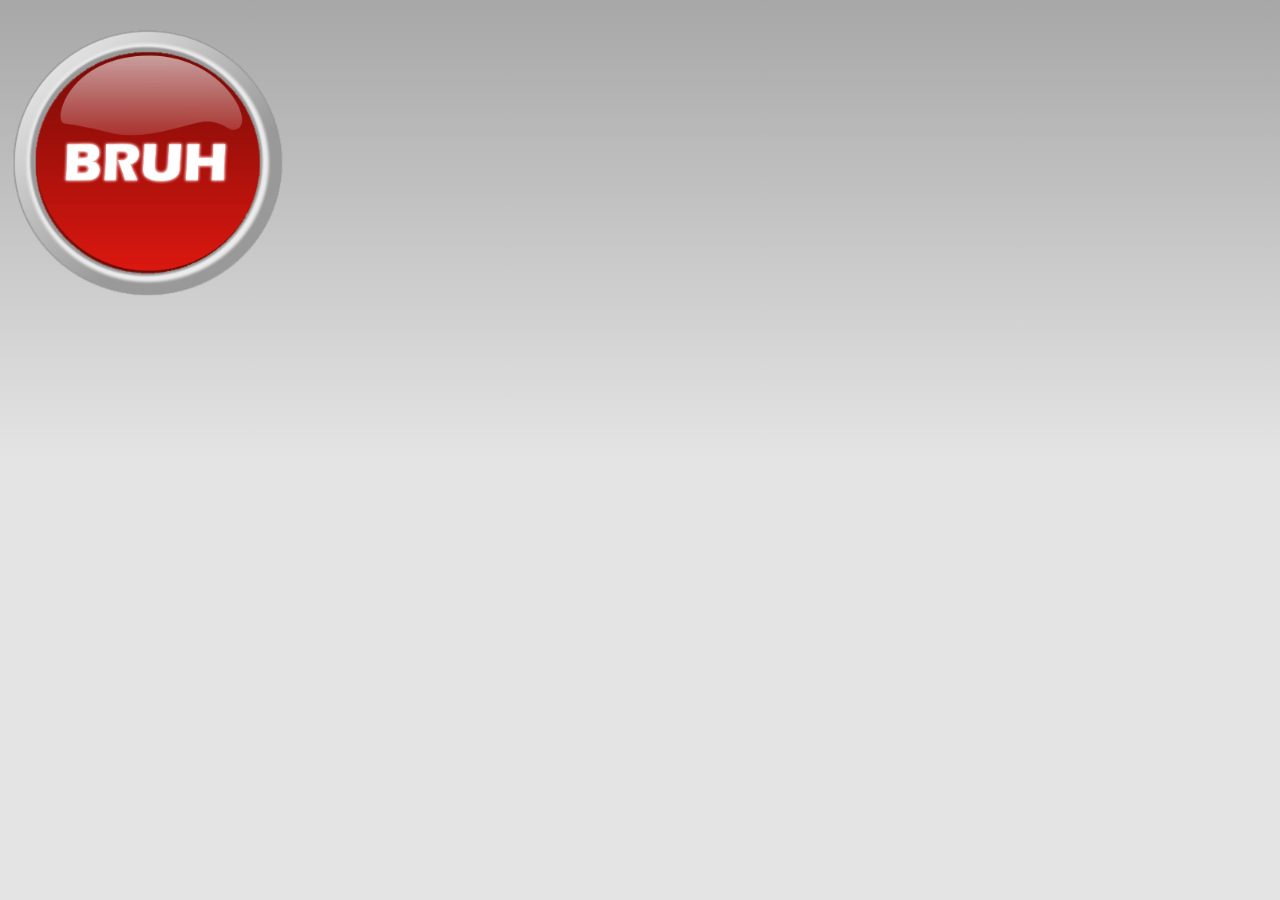
<file: platforms/android/assets/www/index.html>
<!DOCTYPE html>
<html>
    <head>
        <meta charset="utf-8" />
        <meta name="format-detection" content="telephone=yes" />
        <meta name="msapplication-tap-highlight" content="no" />
        <!-- WARNING: for iOS 7, remove the width=device-width and height=device-height attributes. See https://issues.apache.org/jira/browse/CB-4323 -->
        <meta name="viewport" content="user-scalable=no, initial-scale=1, maximum-scale=1, minimum-scale=1, width=device-width, height=device-height, target-densitydpi=device-dpi" />
        <link rel="stylesheet" type="text/css" href="css/index.css" />
        <title>Bruh Button</title>
    </head>
    <body>
<script>
function myFunction() {
    var audio = new Audio('bruh.wav');
    audio.play();
}
</script>

<img src="img/button.png" class="button" onclick="myFunction()" width="300px" height="300px" align="middle">

<p id="demo"></p>
        <script type="text/javascript" src="cordova.js"></script>
        <script type="text/javascript" src="js/index.js"></script>
        <script type="text/javascript">
            app.initialize();
        </script>
    </body>
</html>
</file>
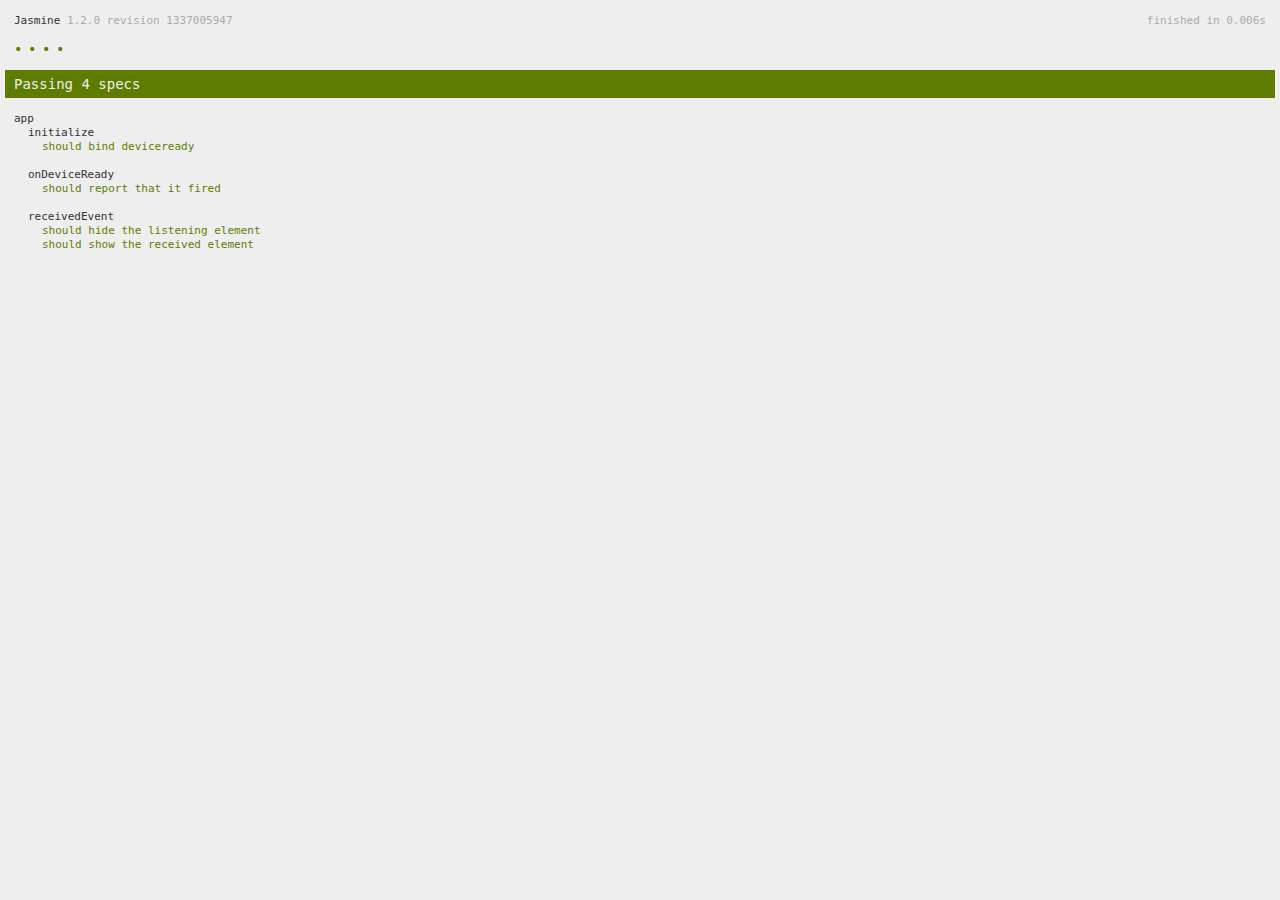
<file: www/spec.html>
<!DOCTYPE html>
<!--
    Licensed to the Apache Software Foundation (ASF) under one
    or more contributor license agreements.  See the NOTICE file
    distributed with this work for additional information
    regarding copyright ownership.  The ASF licenses this file
    to you under the Apache License, Version 2.0 (the
    "License"); you may not use this file except in compliance
    with the License.  You may obtain a copy of the License at

    http://www.apache.org/licenses/LICENSE-2.0

    Unless required by applicable law or agreed to in writing,
    software distributed under the License is distributed on an
    "AS IS" BASIS, WITHOUT WARRANTIES OR CONDITIONS OF ANY
     KIND, either express or implied.  See the License for the
    specific language governing permissions and limitations
    under the License.
-->
<html>
    <head>
        <title>Jasmine Spec Runner</title>

        <!-- jasmine source -->
        <link rel="shortcut icon" type="image/png" href="spec/lib/jasmine-1.2.0/jasmine_favicon.png">
        <link rel="stylesheet" type="text/css" href="spec/lib/jasmine-1.2.0/jasmine.css">
        <script type="text/javascript" src="spec/lib/jasmine-1.2.0/jasmine.js"></script>
        <script type="text/javascript" src="spec/lib/jasmine-1.2.0/jasmine-html.js"></script>

        <!-- include source files here... -->
        <script type="text/javascript" src="js/index.js"></script>

        <!-- include spec files here... -->
        <script type="text/javascript" src="spec/helper.js"></script>
        <script type="text/javascript" src="spec/index.js"></script>

        <script type="text/javascript">
            (function() {
                var jasmineEnv = jasmine.getEnv();
                jasmineEnv.updateInterval = 1000;

                var htmlReporter = new jasmine.HtmlReporter();

                jasmineEnv.addReporter(htmlReporter);

                jasmineEnv.specFilter = function(spec) {
                    return htmlReporter.specFilter(spec);
                };

                var currentWindowOnload = window.onload;

                window.onload = function() {
                    if (currentWindowOnload) {
                        currentWindowOnload();
                    }
                    execJasmine();
                };

                function execJasmine() {
                    jasmineEnv.execute();
                }
            })();
        </script>
    </head>
    <body>
        <div id="stage" style="display:none;"></div>
    </body>
</html>
</file>
<file: www/spec/lib/jasmine-1.2.0/jasmine.css>
body { background-color: #eeeeee; padding: 0; margin: 5px; overflow-y: scroll; }

#HTMLReporter { font-size: 11px; font-family: Monaco, "Lucida Console", monospace; line-height: 14px; color: #333333; }
#HTMLReporter a { text-decoration: none; }
#HTMLReporter a:hover { text-decoration: underline; }
#HTMLReporter p, #HTMLReporter h1, #HTMLReporter h2, #HTMLReporter h3, #HTMLReporter h4, #HTMLReporter h5, #HTMLReporter h6 { margin: 0; line-height: 14px; }
#HTMLReporter .banner, #HTMLReporter .symbolSummary, #HTMLReporter .summary, #HTMLReporter .resultMessage, #HTMLReporter .specDetail .description, #HTMLReporter .alert .bar, #HTMLReporter .stackTrace { padding-left: 9px; padding-right: 9px; }
#HTMLReporter #jasmine_content { position: fixed; right: 100%; }
#HTMLReporter .version { color: #aaaaaa; }
#HTMLReporter .banner { margin-top: 14px; }
#HTMLReporter .duration { color: #aaaaaa; float: right; }
#HTMLReporter .symbolSummary { overflow: hidden; *zoom: 1; margin: 14px 0; }
#HTMLReporter .symbolSummary li { display: block; float: left; height: 7px; width: 14px; margin-bottom: 7px; font-size: 16px; }
#HTMLReporter .symbolSummary li.passed { font-size: 14px; }
#HTMLReporter .symbolSummary li.passed:before { color: #5e7d00; content: "\02022"; }
#HTMLReporter .symbolSummary li.failed { line-height: 9px; }
#HTMLReporter .symbolSummary li.failed:before { color: #b03911; content: "x"; font-weight: bold; margin-left: -1px; }
#HTMLReporter .symbolSummary li.skipped { font-size: 14px; }
#HTMLReporter .symbolSummary li.skipped:before { color: #bababa; content: "\02022"; }
#HTMLReporter .symbolSummary li.pending { line-height: 11px; }
#HTMLReporter .symbolSummary li.pending:before { color: #aaaaaa; content: "-"; }
#HTMLReporter .bar { line-height: 28px; font-size: 14px; display: block; color: #eee; }
#HTMLReporter .runningAlert { background-color: #666666; }
#HTMLReporter .skippedAlert { background-color: #aaaaaa; }
#HTMLReporter .skippedAlert:first-child { background-color: #333333; }
#HTMLReporter .skippedAlert:hover { text-decoration: none; color: white; text-decoration: underline; }
#HTMLReporter .passingAlert { background-color: #a6b779; }
#HTMLReporter .passingAlert:first-child { background-color: #5e7d00; }
#HTMLReporter .failingAlert { background-color: #cf867e; }
#HTMLReporter .failingAlert:first-child { background-color: #b03911; }
#HTMLReporter .results { margin-top: 14px; }
#HTMLReporter #details { display: none; }
#HTMLReporter .resultsMenu, #HTMLReporter .resultsMenu a { background-color: #fff; color: #333333; }
#HTMLReporter.showDetails .summaryMenuItem { font-weight: normal; text-decoration: inherit; }
#HTMLReporter.showDetails .summaryMenuItem:hover { text-decoration: underline; }
#HTMLReporter.showDetails .detailsMenuItem { font-weight: bold; text-decoration: underline; }
#HTMLReporter.showDetails .summary { display: none; }
#HTMLReporter.showDetails #details { display: block; }
#HTMLReporter .summaryMenuItem { font-weight: bold; text-decoration: underline; }
#HTMLReporter .summary { margin-top: 14px; }
#HTMLReporter .summary .suite .suite, #HTMLReporter .summary .specSummary { margin-left: 14px; }
#HTMLReporter .summary .specSummary.passed a { color: #5e7d00; }
#HTMLReporter .summary .specSummary.failed a { color: #b03911; }
#HTMLReporter .description + .suite { margin-top: 0; }
#HTMLReporter .suite { margin-top: 14px; }
#HTMLReporter .suite a { color: #333333; }
#HTMLReporter #details .specDetail { margin-bottom: 28px; }
#HTMLReporter #details .specDetail .description { display: block; color: white; background-color: #b03911; }
#HTMLReporter .resultMessage { padding-top: 14px; color: #333333; }
#HTMLReporter .resultMessage span.result { display: block; }
#HTMLReporter .stackTrace { margin: 5px 0 0 0; max-height: 224px; overflow: auto; line-height: 18px; color: #666666; border: 1px solid #ddd; background: white; white-space: pre; }

#TrivialReporter { padding: 8px 13px; position: absolute; top: 0; bottom: 0; left: 0; right: 0; overflow-y: scroll; background-color: white; font-family: "Helvetica Neue Light", "Lucida Grande", "Calibri", "Arial", sans-serif; /*.resultMessage {*/ /*white-space: pre;*/ /*}*/ }
#TrivialReporter a:visited, #TrivialReporter a { color: #303; }
#TrivialReporter a:hover, #TrivialReporter a:active { color: blue; }
#TrivialReporter .run_spec { float: right; padding-right: 5px; font-size: .8em; text-decoration: none; }
#TrivialReporter .banner { color: #303; background-color: #fef; padding: 5px; }
#TrivialReporter .logo { float: left; font-size: 1.1em; padding-left: 5px; }
#TrivialReporter .logo .version { font-size: .6em; padding-left: 1em; }
#TrivialReporter .runner.running { background-color: yellow; }
#TrivialReporter .options { text-align: right; font-size: .8em; }
#TrivialReporter .suite { border: 1px outset gray; margin: 5px 0; padding-left: 1em; }
#TrivialReporter .suite .suite { margin: 5px; }
#TrivialReporter .suite.passed { background-color: #dfd; }
#TrivialReporter .suite.failed { background-color: #fdd; }
#TrivialReporter .spec { margin: 5px; padding-left: 1em; clear: both; }
#TrivialReporter .spec.failed, #TrivialReporter .spec.passed, #TrivialReporter .spec.skipped { padding-bottom: 5px; border: 1px solid gray; }
#TrivialReporter .spec.failed { background-color: #fbb; border-color: red; }
#TrivialReporter .spec.passed { background-color: #bfb; border-color: green; }
#TrivialReporter .spec.skipped { background-color: #bbb; }
#TrivialReporter .messages { border-left: 1px dashed gray; padding-left: 1em; padding-right: 1em; }
#TrivialReporter .passed { background-color: #cfc; display: none; }
#TrivialReporter .failed { background-color: #fbb; }
#TrivialReporter .skipped { color: #777; background-color: #eee; display: none; }
#TrivialReporter .resultMessage span.result { display: block; line-height: 2em; color: black; }
#TrivialReporter .resultMessage .mismatch { color: black; }
#TrivialReporter .stackTrace { white-space: pre; font-size: .8em; margin-left: 10px; max-height: 5em; overflow: auto; border: 1px inset red; padding: 1em; background: #eef; }
#TrivialReporter .finished-at { padding-left: 1em; font-size: .6em; }
#TrivialReporter.show-passed .passed, #TrivialReporter.show-skipped .skipped { display: block; }
#TrivialReporter #jasmine_content { position: fixed; right: 100%; }
#TrivialReporter .runner { border: 1px solid gray; display: block; margin: 5px 0; padding: 2px 0 2px 10px; }
</file>
<file: platforms/android/assets/www/css/index.css>
/*
 * Licensed to the Apache Software Foundation (ASF) under one
 * or more contributor license agreements.  See the NOTICE file
 * distributed with this work for additional information
 * regarding copyright ownership.  The ASF licenses this file
 * to you under the Apache License, Version 2.0 (the
 * "License"); you may not use this file except in compliance
 * with the License.  You may obtain a copy of the License at
 *
 * http://www.apache.org/licenses/LICENSE-2.0
 *
 * Unless required by applicable law or agreed to in writing,
 * software distributed under the License is distributed on an
 * "AS IS" BASIS, WITHOUT WARRANTIES OR CONDITIONS OF ANY
 * KIND, either express or implied.  See the License for the
 * specific language governing permissions and limitations
 * under the License.
 */
* {
    -webkit-tap-highlight-color: rgba(0,0,0,0); /* make transparent link selection, adjust last value opacity 0 to 1.0 */
}

body {
    -webkit-touch-callout: none;                /* prevent callout to copy image, etc when tap to hold */
    -webkit-text-size-adjust: none;             /* prevent webkit from resizing text to fit */
    -webkit-user-select: none;                  /* prevent copy paste, to allow, change 'none' to 'text' */
    background-color:#E4E4E4;
    background-image:linear-gradient(top, #A7A7A7 0%, #E4E4E4 51%);
    background-image:-webkit-linear-gradient(top, #A7A7A7 0%, #E4E4E4 51%);
    background-image:-ms-linear-gradient(top, #A7A7A7 0%, #E4E4E4 51%);
    background-image:-webkit-gradient(
        linear,
        left top,
        left bottom,
        color-stop(0, #A7A7A7),
        color-stop(0.51, #E4E4E4)
    );
    background-attachment:fixed;
    font-family:'HelveticaNeue-Light', 'HelveticaNeue', Helvetica, Arial, sans-serif;
    font-size:12px;
    height:100%;
    margin:0px;
    padding:0px;
    text-transform:uppercase;
    width:100%;
}

/* Portrait layout (default) */
.app {
    background:url(../img/button.png) no-repeat center top; /* 170px x 200px */
    position:absolute;             /* position in the center of the screen */
    left:50%;
    top:50%;
    height:50px;                   /* text area height */
    width:225px;                   /* text area width */
    text-align:center;
    padding:180px 0px 0px 0px;     /* image height is 200px (bottom 20px are overlapped with text) */
    margin:-115px 0px 0px -112px;  /* offset vertical: half of image height and text area height */
                                   /* offset horizontal: half of text area width */
}

/* Landscape layout (with min-width) */
@media screen and (min-aspect-ratio: 1/1) and (min-width:400px) {
    .app {
        background-position:left center;
        padding:75px 0px 75px 170px;  /* padding-top + padding-bottom + text area = image height */
        margin:-90px 0px 0px -198px;  /* offset vertical: half of image height */
                                      /* offset horizontal: half of image width and text area width */
    }
}

h1 {
    font-size:24px;
    font-weight:normal;
    margin:0px;
    overflow:visible;
    padding:0px;
    text-align:center;
}

.event {
    border-radius:4px;
    -webkit-border-radius:4px;
    color:#FFFFFF;
    font-size:12px;
    margin:0px 30px;
    padding:2px 0px;
}

.event.listening {
    background-color:#333333;
    display:block;
}

.event.received {
    background-color:#4B946A;
    display:none;
}

@keyframes fade {
    from { opacity: 1.0; }
    50% { opacity: 0.4; }
    to { opacity: 1.0; }
}
 
@-webkit-keyframes fade {
    from { opacity: 1.0; }
    50% { opacity: 0.4; }
    to { opacity: 1.0; }
}
 
.blink {
    animation:fade 3000ms infinite;
    -webkit-animation:fade 3000ms infinite;
}

.button {
    position:absolute;

}
</file>
